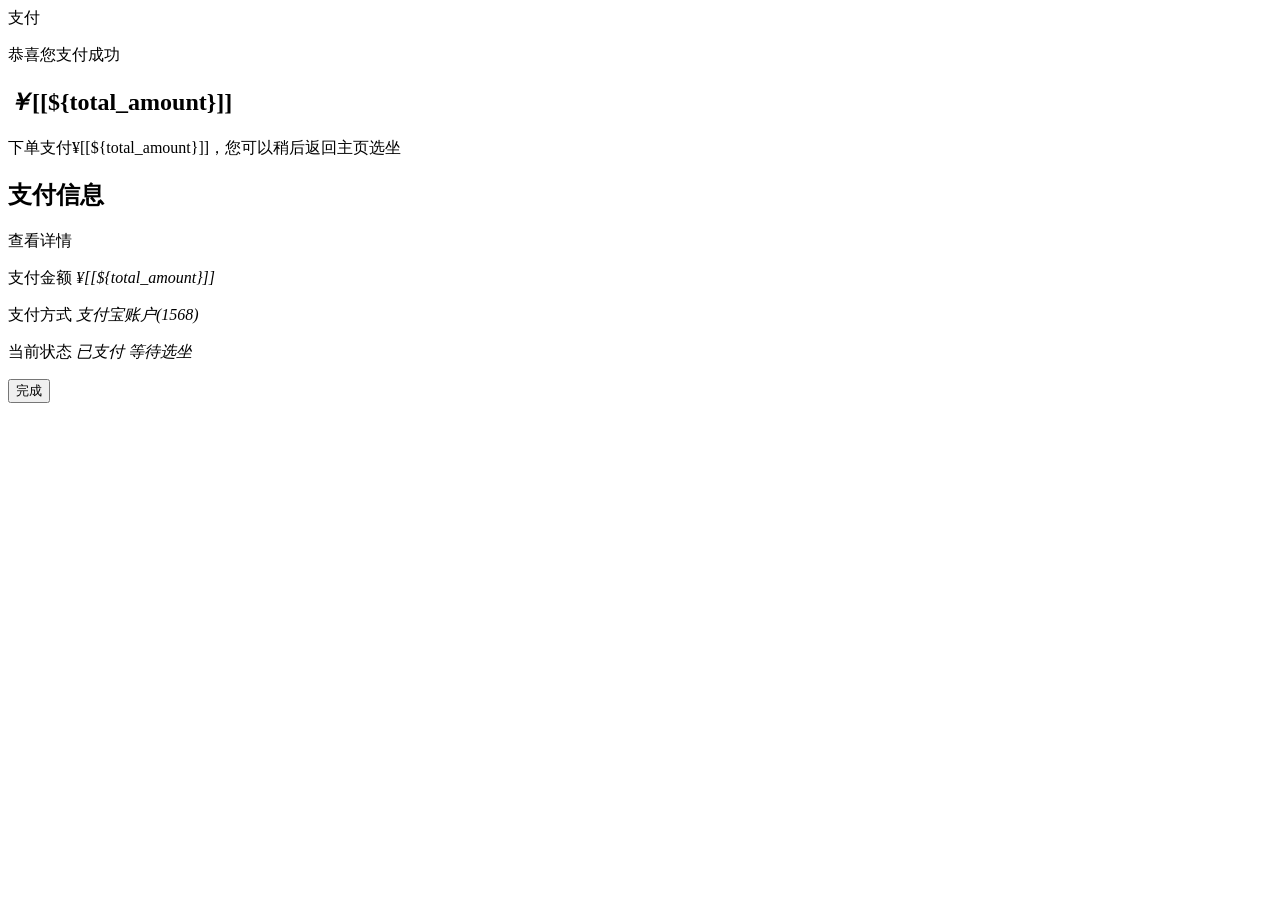
<file: src/main/resources/templates/success.html>
<!DOCTYPE html>
<html lang="en" xmlns:th="http://www.thymeleaf.org">
<head>
    <meta charset="UTF-8">
    <title>支付成功页面</title>
    <meta content="width=device-width,initial-scale=1.0,maximum-scale=1.0,user-scalable=0" name="viewport">
    <meta content="yes" name="apple-mobile-web-app-capable">
    <meta content="black" name="apple-mobile-web-app-status-bar-style">
    <meta content="telephone=no" name="format-detection">
    <link rel="stylesheet" th:href="@{/css/style.css}">
</head>
<body>
<section class="aui-flexView">
    <header class="aui-navBar aui-navBar-fixed">
        <a href="javascript:;" class="aui-navBar-item">
            <i class="icon icon-return"></i>
        </a>
        <div class="aui-center">
            <span class="aui-center-title">支付</span>
        </div>
        <a href="javascript:;" class="aui-navBar-item">
            <i class="icon icon-more"></i>
        </a>
    </header>
    <section class="aui-scrollView">
        <div class="aui-pay-box">
            <div class="aui-pay-text">
                <p>恭喜您支付成功</p>
                <h2><em>￥</em>[[${total_amount}]]</h2>
                <p>下单支付¥[[${total_amount}]]，您可以稍后返回主页选坐</p>
            </div>
            <div class="aui-pay-fill">
                <div class="aui-pay-flex">
                    <div class="aui-flex b-line">
                        <div class="aui-flex-box">
                            <h2 class="aui-pay-titleS">支付信息</h2>
                        </div>
                        <span class="aui-arrow">查看详情</span>
                    </div>
                    <div class="aui-pay-info">
                        <p class="aui-flex">支付金额 <em class="aui-flex-box">¥[[${total_amount}]]</em></p>
                        <p class="aui-flex">支付方式 <em class="aui-flex-box">支付宝账户(1568)</em></p>
                        <p class="aui-flex">当前状态 <em class="aui-flex-box">已支付 等待选坐</em></p>
                    </div>
                </div>

                </div>


            </div>



            <div class="aui-pay-com">
                <button onclick="jump()">完成</button>
            </div>



        </div>

    </section>

</section>
<script>
    function jump() {
        location.href = 'http://localhost:8344/#/';
    }
</script>
</body>
</html>
</file>
